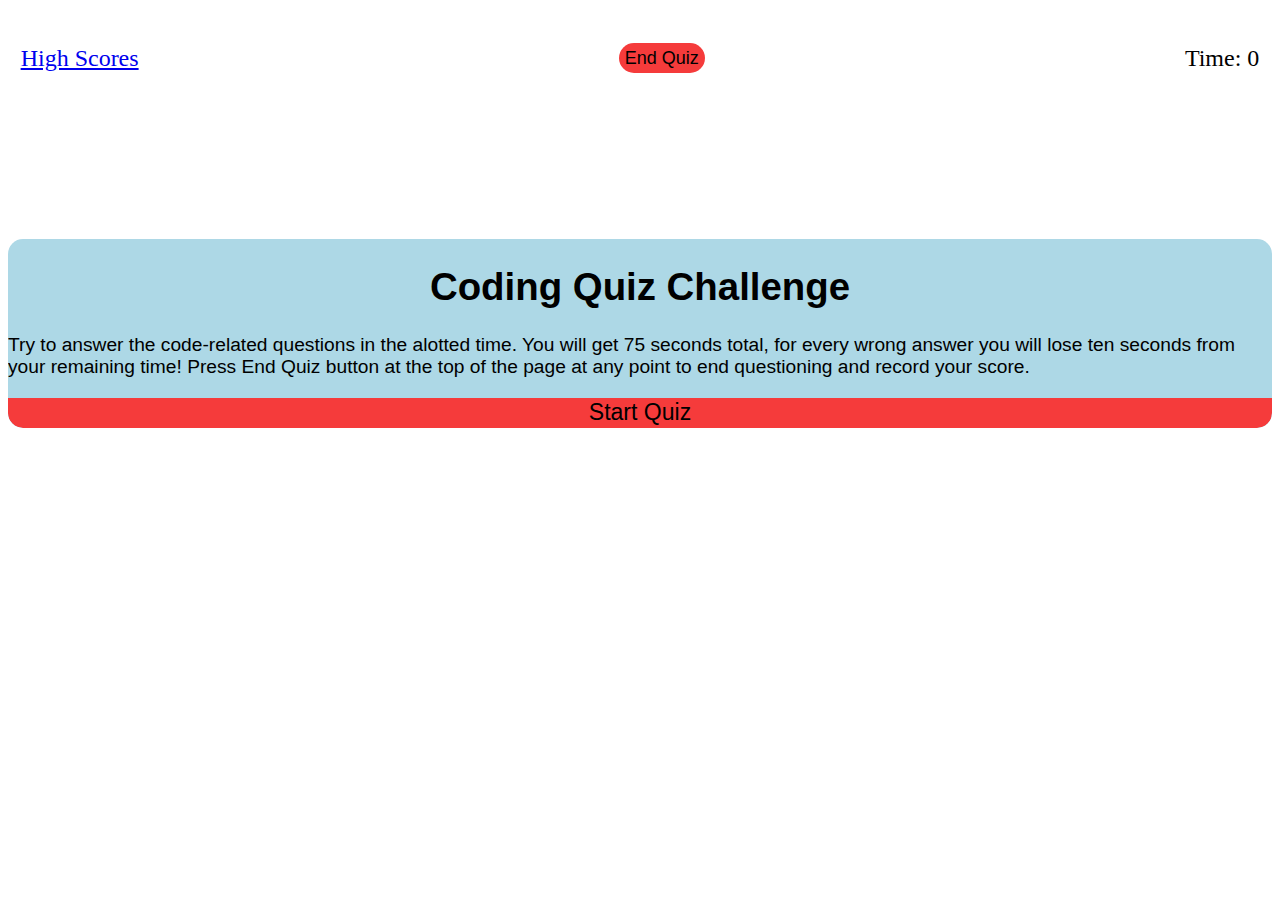
<file: index.html>
<!DOCTYPE html>
<html lang="en">

<head>
    <meta charset="UTF-8">
    <meta http-equiv="X-UA-Compatible" content="IE=edge">
    <meta name="viewport" content="width=device-width, initial-scale=1.0">
    <link rel="stylesheet" href="Assets/Style/style.css">
    <title>Code Quiz</title>
</head>
<!-- body of quiz questions -->

<body>
    <header>
        <a href="scores.html">High Scores</a>
        <button id="end"> End Quiz</button>
        <p>Time: <span id="counter">0</span></p>
    </header>
    <main class="quiz-box" id="quiz">
        <section class="quiz-opener">
            <h1>Coding Quiz Challenge</h1>
            <p>Try to answer the code-related questions in the alotted time. You will get 75 seconds total, for every
                wrong answer you will lose ten seconds from your remaining time! Press End Quiz button at the top of the
                page at any point to end questioning and record your score. </p>
            <button id="startBtn">Start Quiz</button>
        </section>
        <section class="quiz-header hide" style="display: none;">
            <h2 id="question"></h2>
            <div id="qchoices"></div>
            <p id="feedback"></p>
        </section>
        <section class="recorder" style="display: none;">
            <h3>Enter Your Name</h3>
            <input />
            <button id="submitBtn">Submit</button>
        </section>

    </main>


    <script src="Assets/Script/script.js"></script>
</body>

</html>
</file>
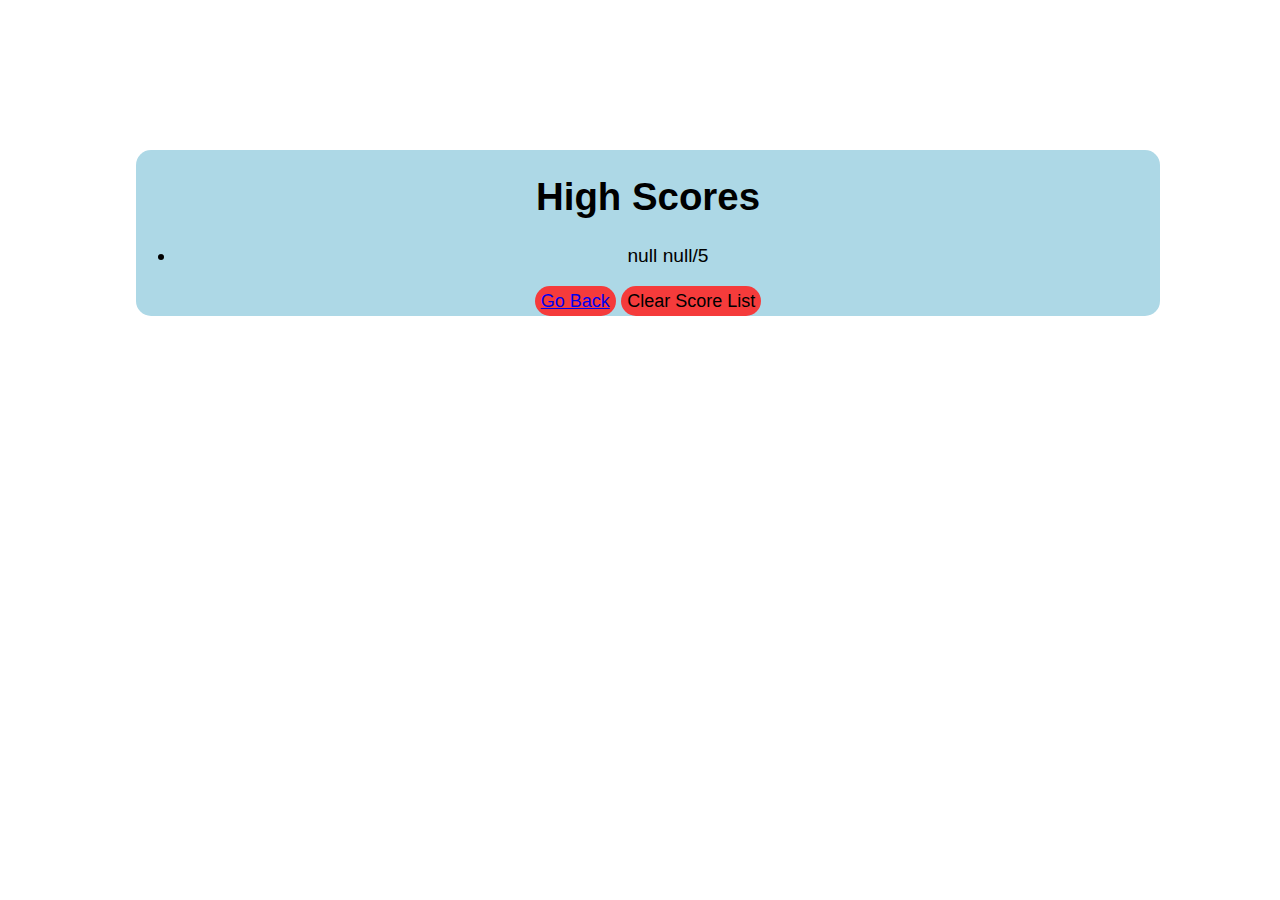
<file: scores.html>
<!DOCTYPE html>
<html lang="en">
<head>
    <meta charset="UTF-8">
    <meta http-equiv="X-UA-Compatible" content="IE=edge">
    <meta name="viewport" content="width=device-width, initial-scale=1.0">
    <link rel="stylesheet" href="Assets/Style/scorestyle.css">
    <title>High Scores</title>
</head>
<body>
    <section id="scores-list"> 
        <h1>High Scores</h1>
        <ul id="scores"></ul>
        <button> <a href="index.html">Go Back</a> </button>
        <button id="refresh">Clear Score List</button>
    </section>
    
    <script src="Assets/Script/scorescript.js"></script>
</body>
</html>
</file>
<file: Assets/Style/style.css>
header {
    font-size: x-large;
    display: flex;
    justify-content: space-between;
    align-items: center;
    padding: 1%;
}

h1 {
    text-align: center;    
}

h2 {
    text-align: center;    
}

main{
    height: 50vh;
    display: flex;
    justify-content: center;
    align-items: center;

}

.quiz-opener {
    align-items: center;
    justify-content: center;
    font-family: sans-serif;
    background-color: blanchedalmond;
    font-size: larger;
    overflow: hidden;
    border-radius: 15px;
    background-color: lightblue;
}
.recorder {
    display: flex;
    align-items: center;
    font-family: sans-serif;
    background-color: blanchedalmond;
    font-size: larger;
    overflow: hidden;
    border-radius: 15px;
    background-color: lightblue;
    width: 50%;
}

#startBtn{
    background-color: rgb(245, 59, 59);
    border: none;
    display: block;
    width: 100%;
    cursor: pointer;
    height: 30px;
    border-radius: 0 0 15px 15px;
    font-size: larger;
}

#choice-style{
    background-color: rgb(245, 59, 59);
    border: none;
    display: flex;
    flex-direction: column;
    width: 50%;
    cursor: pointer;
    height: 30px;
    border-radius: 15px;
    font-size: large;
}

.hide {
    align-items: center;
    justify-content: center;
    font-family: sans-serif;
    background-color: blanchedalmond;
    font-size: larger;
    overflow: hidden;
    border-radius: 15px;
    background-color: lightblue;
    
}

li{
    list-style: none;
    padding: 10px;

}

.quiz-header{
    border-radius: 15px;
    background-color: lightblue;
    width: 800px
}

input {
    cursor: text;
}

label {
    cursor: pointer;
}

#submit {
    background-color: rgb(245, 59, 59);
    border: none;
    display: block;
    width: 100%;
    cursor: pointer;
    height: 30px;
    border-radius: 0 0 15px 15px;
    font-size: larger;
}

button{
    background-color: rgb(245, 59, 59);
    border: none;
    display: inline-block;
    cursor: pointer;
    height: 30px;
    border-radius: 15px;
    font-size: large;
}
</file>
<file: Assets/Style/scorestyle.css>
#scores-list{
    text-align: center;
    justify-content: center;
    font-family: sans-serif;
    background-color: blanchedalmond;
    font-size: larger;
    overflow: hidden;
    border-radius: 15px;
    background-color: lightblue;
    width: 80%;
}

body{
    width: 100%;
    height: 50vh;
    display: flex;
    justify-content: center;
    align-items: center;
}

button{
    background-color: rgb(245, 59, 59);
    border: none;
    display: inline-block;
    cursor: pointer;
    height: 30px;
    border-radius: 15px;
    font-size: large;
}
</file>
